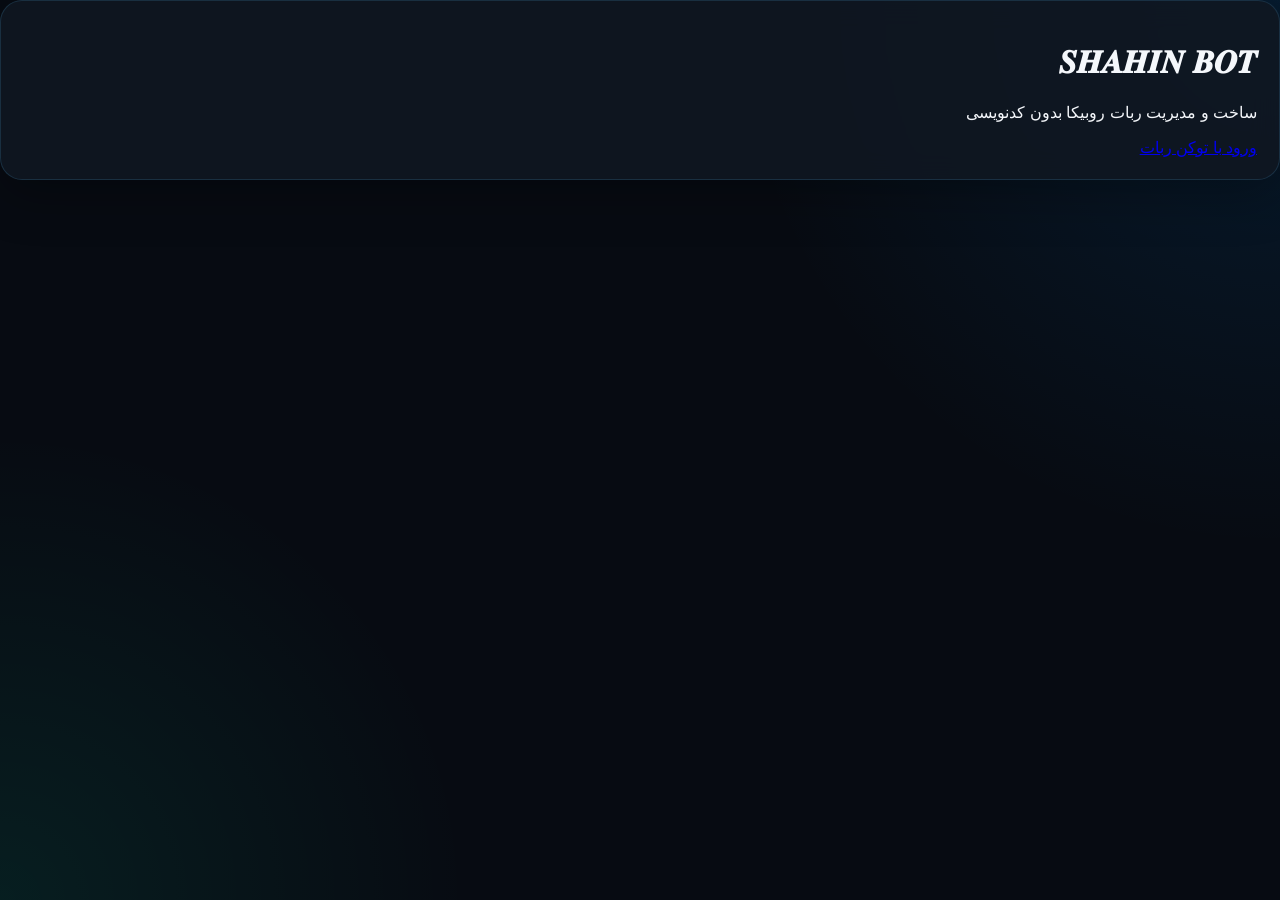
<file: templates/index.html>
<!doctype html>
<html lang="fa" dir="rtl">
<head><meta charset="utf-8"><title>شاهین بات</title><link rel="stylesheet" href="/static/style.css"></head>
<body>
<div class="card">
<h1>𝑺𝑯𝑨𝑯𝑰𝑵 𝑩𝑶𝑻</h1>
<p>ساخت و مدیریت ربات روبیکا بدون کدنویسی</p>
<a class="btn" href="/login">ورود با توکن ربات</a>
</div>
</body></html>
</file>
<file: static/style.css>
* {
    box-sizing: border-box;
}

html {
    direction: rtl;
    width: 100%;
    overflow-x: hidden;
}

body {
    margin: 0;
    min-height: 100vh;
    background:
        radial-gradient(circle at top right, rgba(0, 145, 255, .12), transparent 35%),
        radial-gradient(circle at bottom left, rgba(0, 255, 200, .08), transparent 30%),
        #070b12;
    color: #f4f7fb;
    font-family: Tahoma, Arial, sans-serif;
    overflow-x: hidden;
}

.container {
    width: min(100% - 28px, 1100px);
    margin: auto;
}

header {
    padding: 22px 0 12px;
}

.brand {
    font-size: clamp(25px, 7vw, 42px);
    font-weight: 900;
    text-align: center;
    letter-spacing: .5px;
    background: linear-gradient(90deg, #fff, #55c7ff, #fff);
    -webkit-background-clip: text;
    color: transparent;
}

.subtitle {
    text-align: center;
    color: #9ba8b8;
    margin-top: 8px;
    font-size: 14px;
}

.card {
    width: 100%;
    background: rgba(16, 23, 34, .88);
    border: 1px solid rgba(91, 196, 255, .15);
    border-radius: 22px;
    padding: 22px;
    box-shadow: 0 15px 50px rgba(0, 0, 0, .28);
    backdrop-filter: blur(14px);
}

input,
textarea,
button {
    width: 100%;
    min-height: 50px;
    border-radius: 14px;
    font-family: inherit;
    font-size: 15px;
}

input,
textarea {
    border: 1px solid #263447;
    background: #0b111b;
    color: #fff;
    padding: 14px;
    outline: none;
}

input:focus,
textarea:focus {
    border-color: #35bfff;
    box-shadow: 0 0 0 3px rgba(53, 191, 255, .1);
}

button {
    border: 0;
    margin-top: 12px;
    background: linear-gradient(135deg, #18aeea, #1769ff);
    color: white;
    font-weight: 800;
    cursor: pointer;
    box-shadow: 0 8px 25px rgba(23, 105, 255, .2);
}

button:active {
    transform: scale(.98);
}

.features {
    display: grid;
    grid-template-columns: repeat(4, 1fr);
    gap: 14px;
    margin-top: 18px;
}

.feature {
    padding: 20px 15px;
    border-radius: 18px;
    background: #0d1521;
    border: 1px solid #1c2a3b;
    text-align: center;
}

.feature h3 {
    margin: 0 0 8px;
    font-size: 16px;
}

.feature p {
    margin: 0;
    color: #8e9bab;
    font-size: 13px;
    line-height: 1.8;
}

.dashboard {
    display: grid;
    grid-template-columns: 280px 1fr;
    gap: 18px;
}

.sidebar {
    background: #0d1521;
    border: 1px solid #1c2a3b;
    border-radius: 22px;
    padding: 18px;
}

.menu-item {
    display: block;
    padding: 14px;
    margin-bottom: 8px;
    border-radius: 13px;
    color: #dce7f2;
    text-decoration: none;
    background: #111b29;
}

.menu-item:hover {
    background: #17283b;
}

.bot-info {
    display: grid;
    gap: 12px;
}

.info-box {
    background: #0c131e;
    border: 1px solid #1b2a3b;
    border-radius: 16px;
    padding: 15px;
}

.info-title {
    color: #7f91a5;
    font-size: 12px;
    margin-bottom: 6px;
}

.info-value {
    word-break: break-word;
    font-size: 15px;
}

@media (max-width: 700px) {
    .container {
        width: calc(100% - 20px);
    }

    header {
        padding-top: 16px;
    }

    .card {
        padding: 17px;
        border-radius: 18px;
    }

    .brand {
        font-size: 28px;
    }

    .subtitle {
        font-size: 13px;
        line-height: 1.8;
    }

    .features {
        grid-template-columns: repeat(2, 1fr);
        gap: 10px;
    }

    .feature {
        padding: 16px 10px;
        min-height: 120px;
    }

    .feature h3 {
        font-size: 14px;
    }

    .feature p {
        font-size: 12px;
    }

    .dashboard {
        display: block;
    }

    .sidebar {
        margin-bottom: 12px;
    }

    .menu-item {
        text-align: center;
        padding: 13px;
    }

    input,
    textarea,
    button {
        min-height: 52px;
        font-size: 15px;
    }
}

@media (max-width: 390px) {
    .features {
        grid-template-columns: 1fr;
    }

    .brand {
        font-size: 25px;
    }
}
</file>
